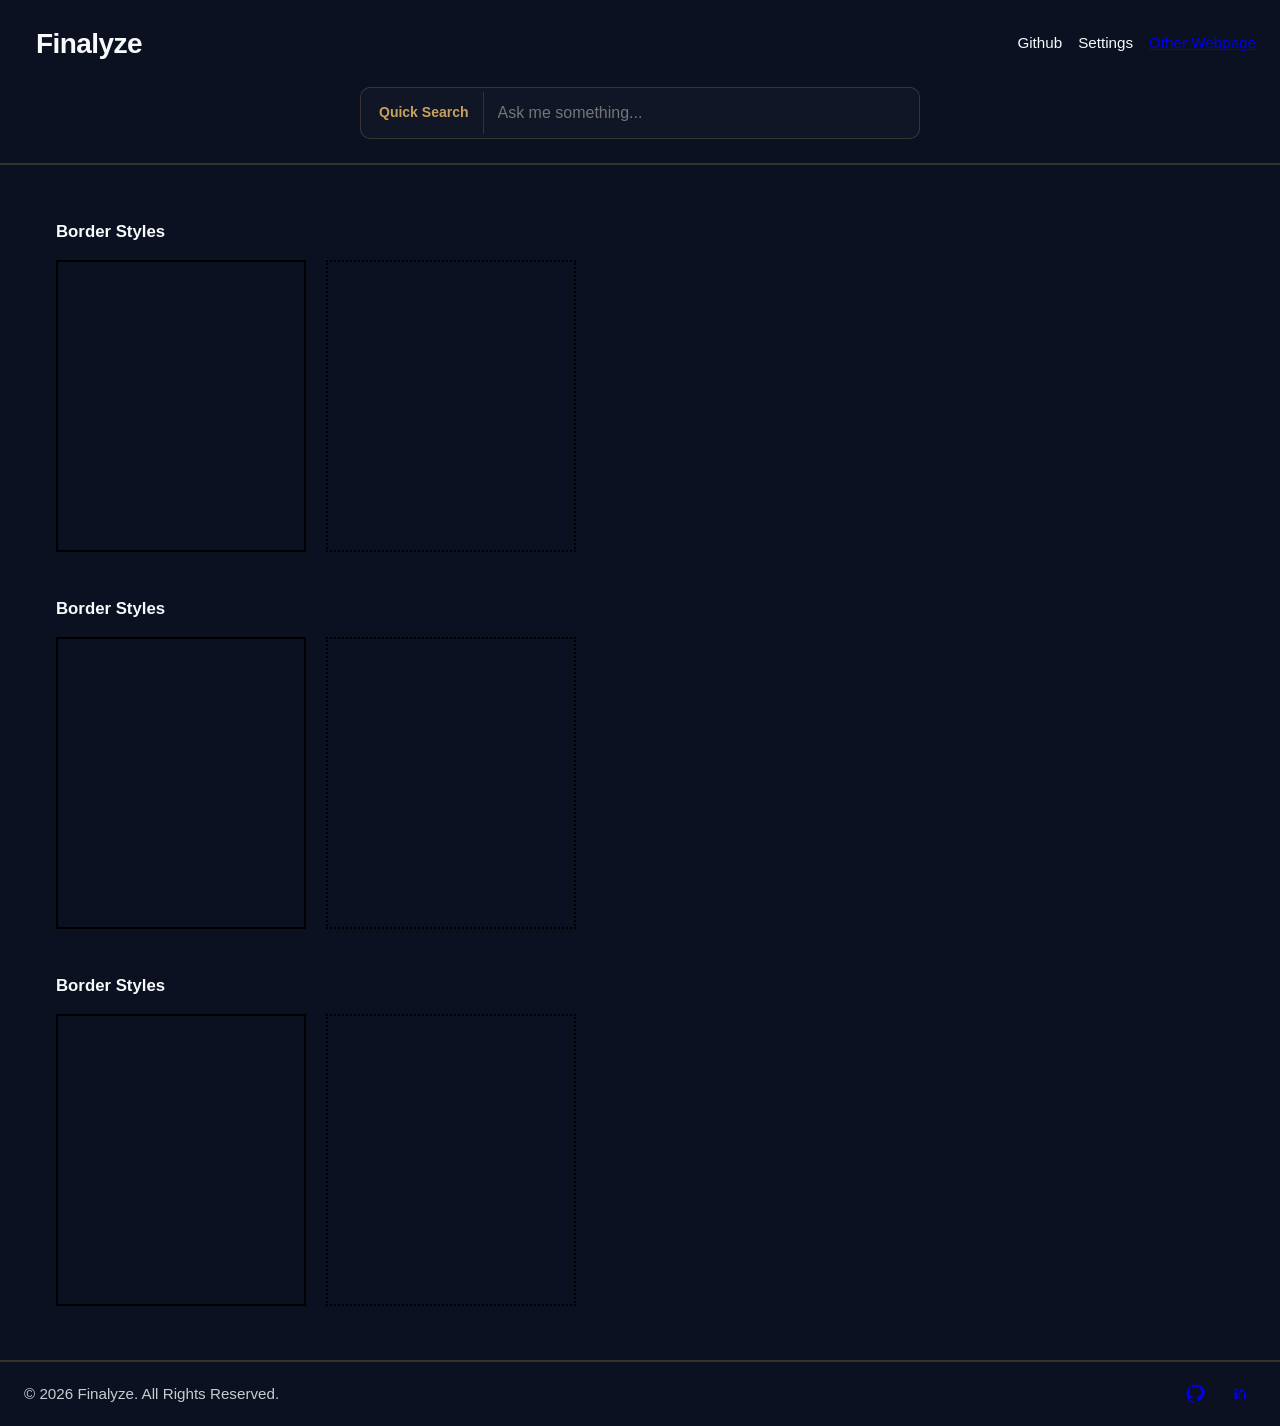
<file: frontend/index.html>
<!DOCTYPE html>
<html lang="en">
<head>
    <meta charset="UTF-8">
    <meta name="viewport" content="width=device-width, initial-scale=1.0">
    <title>Finalyze</title>

    <link rel="stylesheet" href="./styles.css" />
</head>
<body>
    <header>
        <nav>
            <h2>Finalyze</h2>

            <ul>
                <li>Github</li>
                <li>Settings</li>
                <li><a href="./test_rag.html" >Other Webpage</a></li>
            </ul>
        </nav>

        <form class="search-container">
            <label for="quick-search">Quick Search</label>
            <input type="text" id="quick-search" list="search-suggestions" placeholder="Ask me something..." />
            <datalist id="search-suggestions">
                <option value="What is the taste of a banana?">
                <option value="What color is the sky?">
            </datalist>
        </form>
    </header>

    <main>
        <section class="box-section">
            <h4>Border Styles</h4>
            <ul class="box-list">
                <li class="box solid-box"></li>
                <li class="box dotted-box"></li>
            </ul>
        </section>

        <section class="box-section">
            <h4>Border Styles</h4>
            <ul class="box-list">
                <li class="box solid-box"></li>
                <li class="box dotted-box"></li>
            </ul>
        </section>

        <section class="box-section">
            <h4>Border Styles</h4>
            <ul class="box-list">
                <li class="box solid-box"></li>
                <li class="box dotted-box"></li>
            </ul>
        </section>
    </main>

    <footer class="site-footer">
        <ul class="footer-list">
            <li>
                <p>© 2026 Finalyze. All Rights Reserved.</p>
            </li>
            <li>
                <div class="social-links" aria-label="Social links">
                    <a href="https://github.com/kohumukini/Finalyze" target="_blank" rel="noreferrer" aria-label="GitHub">
                        <svg viewBox="0 0 24 24" xmlns="http://www.w3.org/2000/svg" aria-hidden="true">
                            <path d="M12 .5C5.65.5.5 5.65.5 12c0 5.1 3.3 9.4 7.9 10.9.6.1.8-.3.8-.6v-2.1c-3.2.7-3.9-1.4-3.9-1.4-.5-1.3-1.2-1.7-1.2-1.7-1-.7.1-.7.1-.7 1.1.1 1.7 1.1 1.7 1.1 1 .1 2-.7 2.4-1.4.1-.2.4-.6.8-.8-2.6-.3-5.3-1.3-5.3-5.8 0-1.3.4-2.3 1.1-3.1-.1-.3-.5-1.4.1-2.9 0 0 .9-.3 3 .1 1-.3 2-.4 3-.4 1 0 2 .1 3 .4 2.1-.4 3-.1 3-.1.6 1.5.2 2.6.1 2.9.7.8 1.1 1.8 1.1 3.1 0 4.5-2.7 5.5-5.3 5.8.4.3.8.9.8 1.8v2.7c0 .3.2.7.8.6 4.6-1.5 7.9-5.8 7.9-10.9C23.5 5.65 18.35.5 12 .5Z"/>
                        </svg>
                    </a>
                    <a href="https://linkedin.com/in/kealii-ohumukini" target="_blank" rel="noreferrer" aria-label="LinkedIn">
                        <svg viewBox="0 0 24 24" xmlns="http://www.w3.org/2000/svg" aria-hidden="true">
                            <path d="M6.94 8.5A1.56 1.56 0 1 0 6.94 5.38a1.56 1.56 0 0 0 0 3.12ZM5.5 9.75h2.88V18H5.5V9.75Zm4.8 0h2.76v1.12h.04c.38-.72 1.32-1.48 2.72-1.48 2.9 0 3.44 1.9 3.44 4.38V18H16.8v-7.56c0-1.8-.03-4.12-2.52-4.12-2.52 0-2.9 1.97-2.9 3.99V18H10.3V9.75Z"/>
                        </svg>
                    </a>
                </div>
            </li>
        </ul>
    </footer>
</body>
</html>
</file>
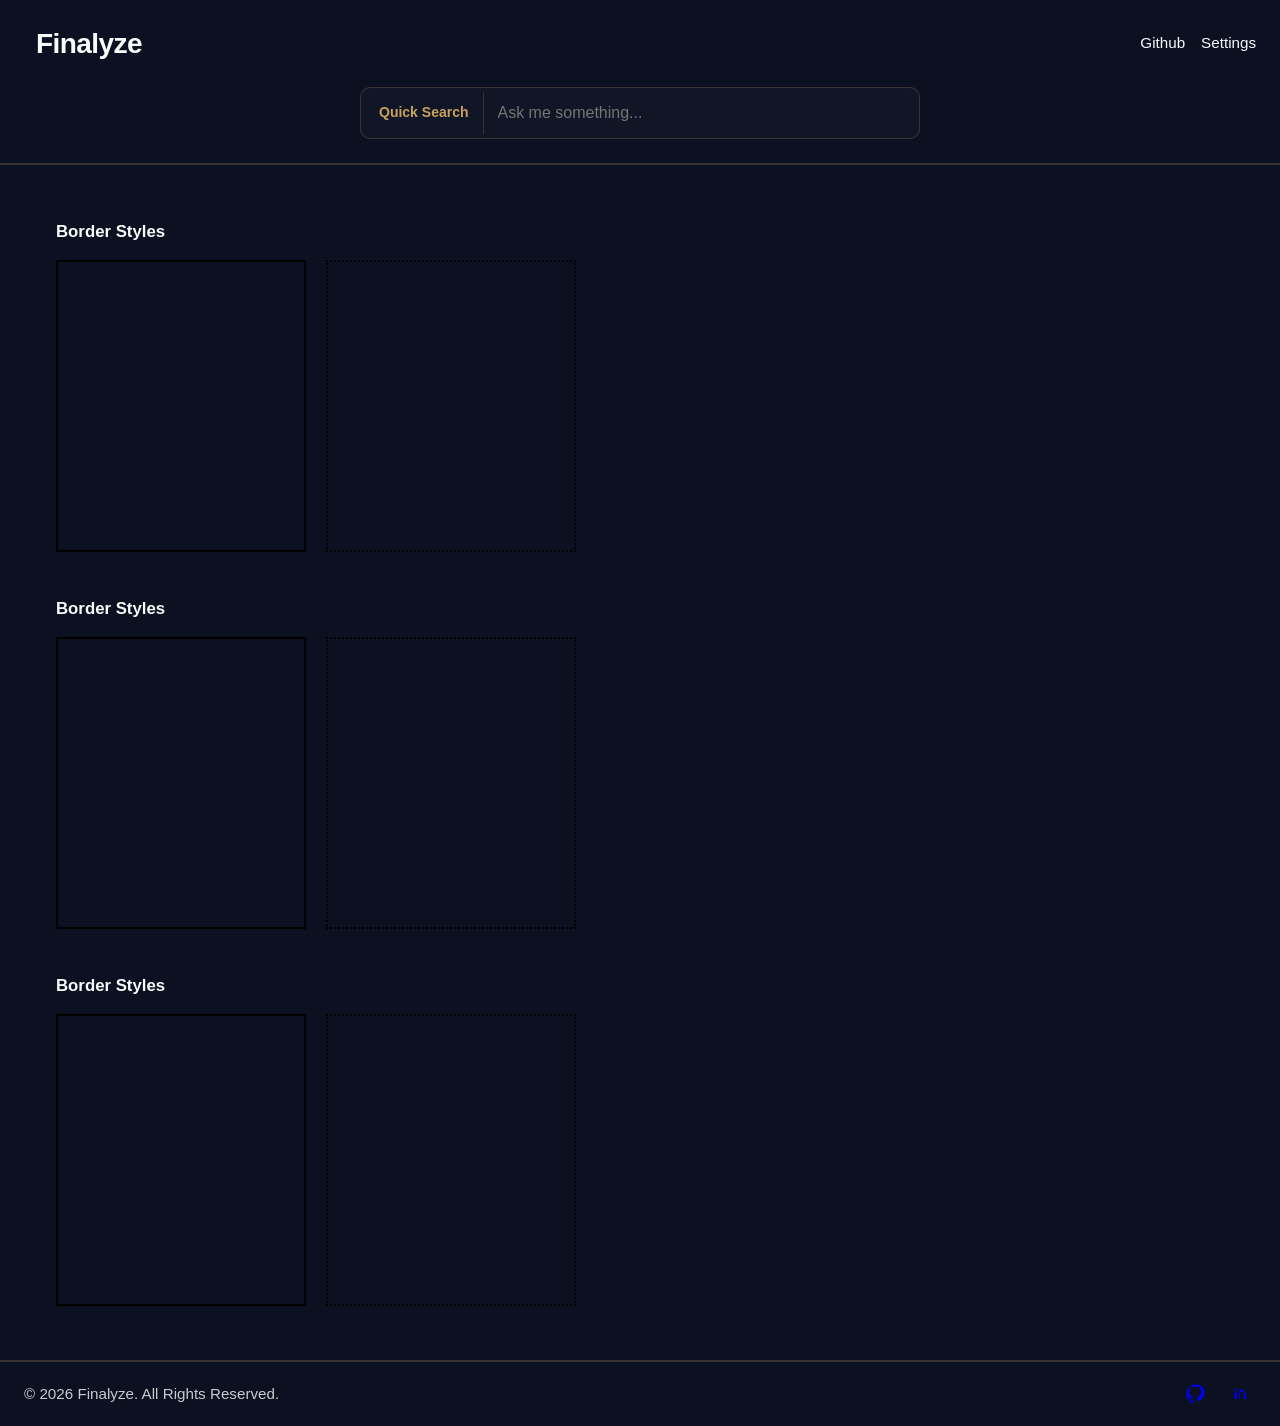
<file: test.html>
<!DOCTYPE html>
<html lang="en">
<head>
    <meta charset="UTF-8">
    <meta name="viewport" content="width=device-width, initial-scale=1.0">
    <title>Finalyze</title>

    <link rel="stylesheet" href="./styles.css" />
</head>
<body>
    <header>
        <nav>
            <h2>Finalyze</h2>

            <ul>
                <li>Github</li>
                <li>Settings</li>
            </ul>
        </nav>

        <form class="search-container">
            <label for="quick-search">Quick Search</label>
            <input type="text" id="quick-search" list="search-suggestions" placeholder="Ask me something..." />
            <datalist id="search-suggestions">
                <option value="What is the taste of a banana?">
                <option value="What color is the sky?">
            </datalist>
        </form>
    </header>

    <main>
        <section class="box-section">
            <h4>Border Styles</h4>
            <ul class="box-list">
                <li class="box solid-box"></li>
                <li class="box dotted-box"></li>
            </ul>
        </section>

        <section class="box-section">
            <h4>Border Styles</h4>
            <ul class="box-list">
                <li class="box solid-box"></li>
                <li class="box dotted-box"></li>
            </ul>
        </section>

        <section class="box-section">
            <h4>Border Styles</h4>
            <ul class="box-list">
                <li class="box solid-box"></li>
                <li class="box dotted-box"></li>
            </ul>
        </section>
    </main>

    <footer class="site-footer">
        <ul class="footer-list">
            <li>
                <p>© 2026 Finalyze. All Rights Reserved.</p>
            </li>
            <li>
                <div class="social-links" aria-label="Social links">
                    <a href="https://github.com/kohumukini/Finalyze" target="_blank" rel="noreferrer" aria-label="GitHub">
                        <svg viewBox="0 0 24 24" xmlns="http://www.w3.org/2000/svg" aria-hidden="true">
                            <path d="M12 .5C5.65.5.5 5.65.5 12c0 5.1 3.3 9.4 7.9 10.9.6.1.8-.3.8-.6v-2.1c-3.2.7-3.9-1.4-3.9-1.4-.5-1.3-1.2-1.7-1.2-1.7-1-.7.1-.7.1-.7 1.1.1 1.7 1.1 1.7 1.1 1 .1 2-.7 2.4-1.4.1-.2.4-.6.8-.8-2.6-.3-5.3-1.3-5.3-5.8 0-1.3.4-2.3 1.1-3.1-.1-.3-.5-1.4.1-2.9 0 0 .9-.3 3 .1 1-.3 2-.4 3-.4 1 0 2 .1 3 .4 2.1-.4 3-.1 3-.1.6 1.5.2 2.6.1 2.9.7.8 1.1 1.8 1.1 3.1 0 4.5-2.7 5.5-5.3 5.8.4.3.8.9.8 1.8v2.7c0 .3.2.7.8.6 4.6-1.5 7.9-5.8 7.9-10.9C23.5 5.65 18.35.5 12 .5Z"/>
                        </svg>
                    </a>
                    <a href="https://linkedin.com/in/kealii-ohumukini" target="_blank" rel="noreferrer" aria-label="LinkedIn">
                        <svg viewBox="0 0 24 24" xmlns="http://www.w3.org/2000/svg" aria-hidden="true">
                            <path d="M6.94 8.5A1.56 1.56 0 1 0 6.94 5.38a1.56 1.56 0 0 0 0 3.12ZM5.5 9.75h2.88V18H5.5V9.75Zm4.8 0h2.76v1.12h.04c.38-.72 1.32-1.48 2.72-1.48 2.9 0 3.44 1.9 3.44 4.38V18H16.8v-7.56c0-1.8-.03-4.12-2.52-4.12-2.52 0-2.9 1.97-2.9 3.99V18H10.3V9.75Z"/>
                        </svg>
                    </a>
                </div>
            </li>
        </ul>
    </footer>
</body>
</html>
</file>
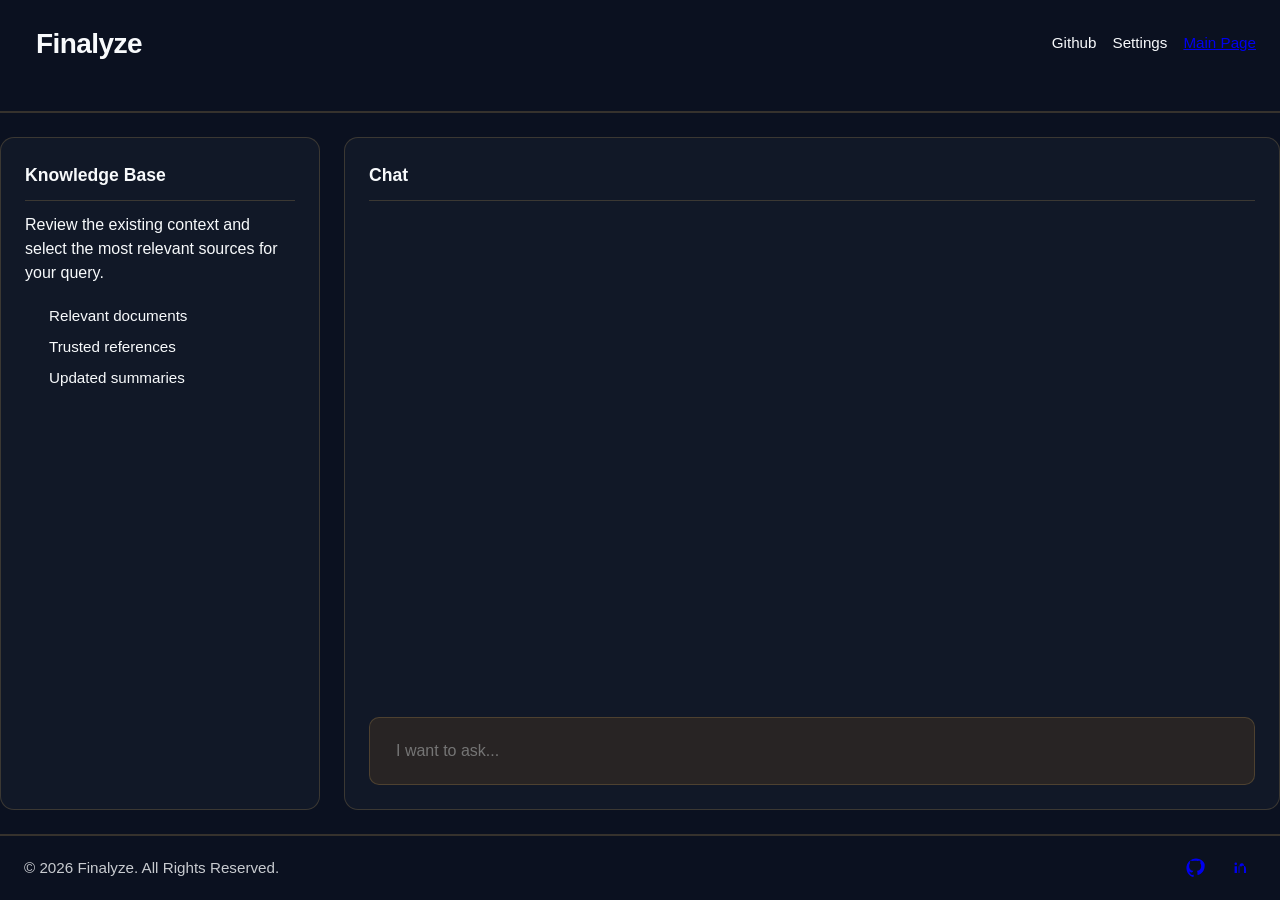
<file: test_rag.html>
<!DOCTYPE html>
<html lang="en">
<head>
    <meta charset="UTF-8">
    <meta name="viewport" content="width=device-width, initial-scale=1.0">
    <title>Test RAG</title>
    <link rel="stylesheet" href="./styles.css" />
</head>
<body>
    <header>
        <nav>
            <h2>Finalyze</h2>
            <ul>
                <li>Github</li>
                <li>Settings</li>
                <li><a href="./test.html">Main Page</a></li>
            </ul>
        </nav>  
    </header>

    <main class="rag-main">
        <section class="rag-panel rag-panel-left">
            <h3>Knowledge Base</h3>
            <p>Review the existing context and select the most relevant sources for your query.</p>
            <ul>
                <li>Relevant documents</li>
                <li>Trusted references</li>
                <li>Updated summaries</li>
            </ul>
        </section>

        <section class="rag-panel rag-panel-right">
            <h3>Chat</h3>
            <div id="chat-conversation" class="chat-conversation"></div>
            <form class="rag-card chat-form">
                <input type="text" aria-label="Search Bar" id="rag-search" placeholder="I want to ask... ">
            </form>
        </section>
    </main>

    <footer class="site-footer">
        <ul class="footer-list">
            <li>
                <p>© 2026 Finalyze. All Rights Reserved.</p>
            </li>
            <li>
                <div class="social-links" aria-label="Social links">
                    <a href="https://github.com/kohumukini/Finalyze" target="_blank" rel="noreferrer" aria-label="GitHub">
                        <svg viewBox="0 0 24 24" xmlns="http://www.w3.org/2000/svg" aria-hidden="true">
                            <path d="M12 .5C5.65.5.5 5.65.5 12c0 5.1 3.3 9.4 7.9 10.9.6.1.8-.3.8-.6v-2.1c-3.2.7-3.9-1.4-3.9-1.4-.5-1.3-1.2-1.7-1.2-1.7-1-.7.1-.7.1-.7 1.1.1 1.7 1.1 1.7 1.1 1 .1 2-.7 2.4-1.4.1-.2.4-.6.8-.8-2.6-.3-5.3-1.3-5.3-5.8 0-1.3.4-2.3 1.1-3.1-.1-.3-.5-1.4.1-2.9 0 0 .9-.3 3 .1 1-.3 2-.4 3-.4 1 0 2 .1 3 .4 2.1-.4 3-.1 3-.1.6 1.5.2 2.6.1 2.9.7.8 1.1 1.8 1.1 3.1 0 4.5-2.7 5.5-5.3 5.8.4.3.8.9.8 1.8v2.7c0 .3.2.7.8.6 4.6-1.5 7.9-5.8 7.9-10.9C23.5 5.65 18.35.5 12 .5Z"/>
                        </svg>
                    </a>
                    <a href="https://linkedin.com/in/kealii-ohumukini" target="_blank" rel="noreferrer" aria-label="LinkedIn">
                        <svg viewBox="0 0 24 24" xmlns="http://www.w3.org/2000/svg" aria-hidden="true">
                            <path d="M6.94 8.5A1.56 1.56 0 1 0 6.94 5.38a1.56 1.56 0 0 0 0 3.12ZM5.5 9.75h2.88V18H5.5V9.75Zm4.8 0h2.76v1.12h.04c.38-.72 1.32-1.48 2.72-1.48 2.9 0 3.44 1.9 3.44 4.38V18H16.8v-7.56c0-1.8-.03-4.12-2.52-4.12-2.52 0-2.9 1.97-2.9 3.99V18H10.3V9.75Z"/>
                        </svg>
                    </a>
                </div>
            </li>
        </ul>
    </footer>
    <script src="./chat.js" defer></script>
</body>
</html>
</file>
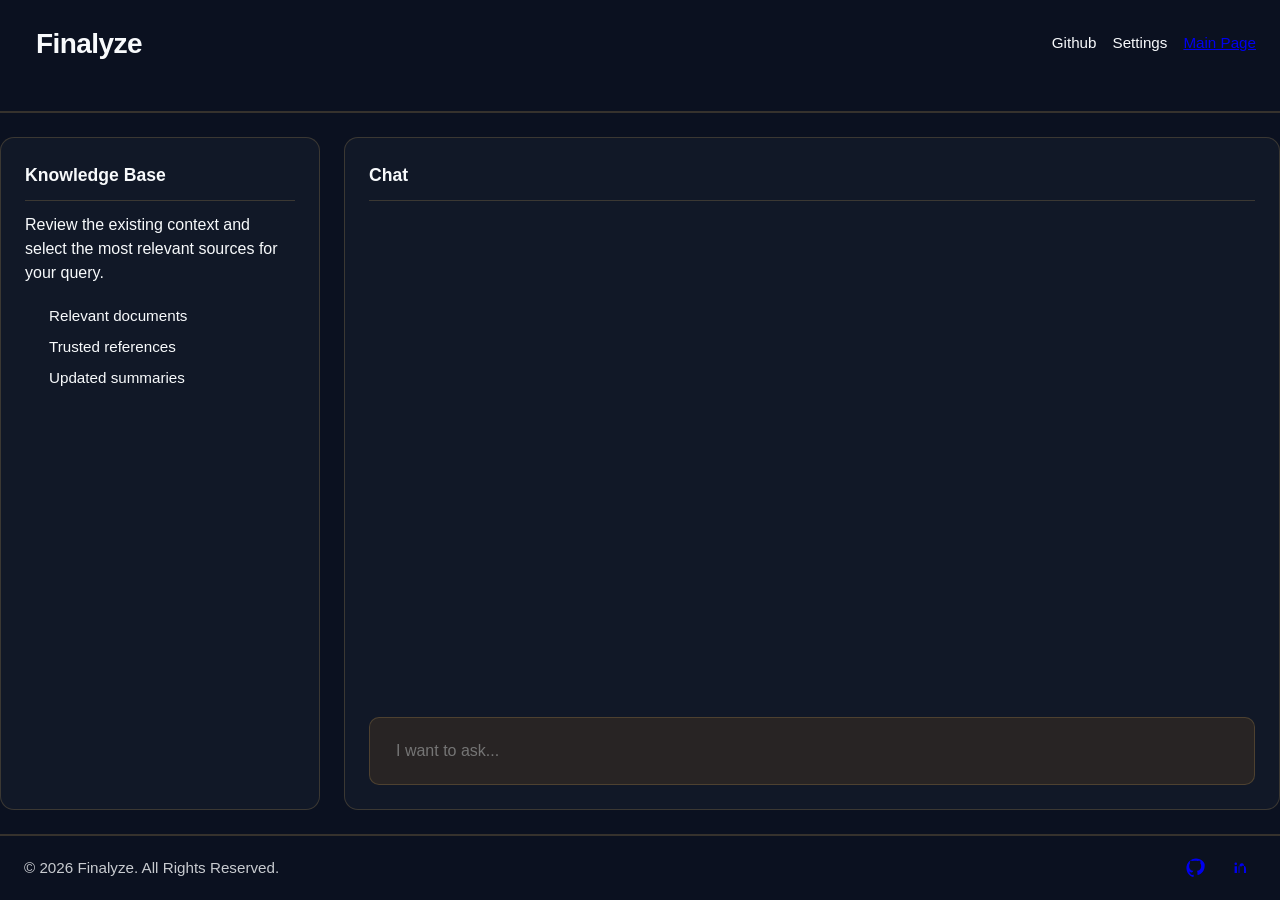
<file: frontend/test_rag.html>
<!DOCTYPE html>
<html lang="en">
<head>
    <meta charset="UTF-8">
    <meta name="viewport" content="width=device-width, initial-scale=1.0">
    <title>Test RAG</title>
    <link rel="stylesheet" href="./styles.css" />
</head>
<body>
    <header>
        <nav>
            <h2>Finalyze</h2>
            <ul>
                <li>Github</li>
                <li>Settings</li>
                <li><a href="./index.html">Main Page</a></li>
            </ul>
        </nav>  
    </header>

    <main class="rag-main">
        <section class="rag-panel rag-panel-left">
            <h3>Knowledge Base</h3>
            <p>Review the existing context and select the most relevant sources for your query.</p>
            <ul>
                <li>Relevant documents</li>
                <li>Trusted references</li>
                <li>Updated summaries</li>
            </ul>
        </section>

        <section class="rag-panel rag-panel-right">
            <h3>Chat</h3>
            <div id="chat-conversation" class="chat-conversation"></div>
            <form class="rag-card chat-form">
                <input type="text" aria-label="Search Bar" id="rag-search" placeholder="I want to ask... ">
            </form>
        </section>
    </main>

    <footer class="site-footer">
        <ul class="footer-list">
            <li>
                <p>© 2026 Finalyze. All Rights Reserved.</p>
            </li>
            <li>
                <div class="social-links" aria-label="Social links">
                    <a href="https://github.com/kohumukini/Finalyze" target="_blank" rel="noreferrer" aria-label="GitHub">
                        <svg viewBox="0 0 24 24" xmlns="http://www.w3.org/2000/svg" aria-hidden="true">
                            <path d="M12 .5C5.65.5.5 5.65.5 12c0 5.1 3.3 9.4 7.9 10.9.6.1.8-.3.8-.6v-2.1c-3.2.7-3.9-1.4-3.9-1.4-.5-1.3-1.2-1.7-1.2-1.7-1-.7.1-.7.1-.7 1.1.1 1.7 1.1 1.7 1.1 1 .1 2-.7 2.4-1.4.1-.2.4-.6.8-.8-2.6-.3-5.3-1.3-5.3-5.8 0-1.3.4-2.3 1.1-3.1-.1-.3-.5-1.4.1-2.9 0 0 .9-.3 3 .1 1-.3 2-.4 3-.4 1 0 2 .1 3 .4 2.1-.4 3-.1 3-.1.6 1.5.2 2.6.1 2.9.7.8 1.1 1.8 1.1 3.1 0 4.5-2.7 5.5-5.3 5.8.4.3.8.9.8 1.8v2.7c0 .3.2.7.8.6 4.6-1.5 7.9-5.8 7.9-10.9C23.5 5.65 18.35.5 12 .5Z"/>
                        </svg>
                    </a>
                    <a href="https://linkedin.com/in/kealii-ohumukini" target="_blank" rel="noreferrer" aria-label="LinkedIn">
                        <svg viewBox="0 0 24 24" xmlns="http://www.w3.org/2000/svg" aria-hidden="true">
                            <path d="M6.94 8.5A1.56 1.56 0 1 0 6.94 5.38a1.56 1.56 0 0 0 0 3.12ZM5.5 9.75h2.88V18H5.5V9.75Zm4.8 0h2.76v1.12h.04c.38-.72 1.32-1.48 2.72-1.48 2.9 0 3.44 1.9 3.44 4.38V18H16.8v-7.56c0-1.8-.03-4.12-2.52-4.12-2.52 0-2.9 1.97-2.9 3.99V18H10.3V9.75Z"/>
                        </svg>
                    </a>
                </div>
            </li>
        </ul>
    </footer>
    <script src="./chat.js" defer></script>
</body>
</html>
</file>
<file: frontend/styles.css>
:root {
    --primary-color: #E57E05;
    --accent-color: #F49011;
    --secondary-color: #F6C56B;
    --text-color: #F8FAFC;
    --primary-background: #0B1120;
    --surface-card: #111827;
    --muted-border: rgba(246, 197, 107, 0.18);
    --space-1: 8px;
    --space-2: 12px;
    --space-3: 16px;
    --space-4: 24px;
    --space-5: 32px;
    --radius: 10px;
}

*, *::before, *::after {
    box-sizing: border-box;
}

* {
    margin: 0; 
    padding: 0; 
}

body {
    height: 100vh;
    display: flex;
    flex-direction: column;
    background-color: var(--primary-background);
    color: var(--text-color);
    font-family: -apple-system, BlinkMacSystemFont, 'Segoe UI', Roboto, 'Helvetica Neue', Arial, sans-serif;
    line-height: 1.5;
}

header {
    display: grid;
    grid-template-rows: auto auto;
    gap: var(--space-4);
    padding: var(--space-4) 0 var(--space-4);
    border-bottom: 2px solid var(--muted-border);
    flex-shrink: 0;
}

nav {
    display: flex;
    flex-direction: row;
    justify-content: space-between;
    align-items: center;
    padding: 0 var(--space-4);
}

nav > * {
    margin: 0;
}

h2 {
    font-family: Arial, Helvetica, sans-serif;
    font-size: 1.75rem;
    line-height: 1.2;
    padding: 0 var(--space-2);
    letter-spacing: -0.02em;
}

ul {
    display: flex;
    flex-direction: row;
    gap: var(--space-3);
    list-style: none;
    list-style-type: none;
    align-items: center;
}

ul li {
    font-family: Verdana, Geneva, Tahoma, sans-serif;
    font-size: 0.95rem;
    text-decoration: none;
    list-style-type: none;
    padding: var(--space-1) 0;
    cursor: pointer;
    transition: color 0.3s ease;
}

ul li:hover {
    color: var(--primary-color);
}

.search-container {
    display: flex;
    flex-direction: row;
    align-items: center;
    width: min(560px, 50%);
    margin: 0 auto;
    padding: 4px;
    border: 1px solid var(--muted-border);
    border-radius: var(--radius);
    overflow: hidden;
    background-color: rgba(17, 24, 39, 0.9);
    transition: width 0.8s ease, box-shadow 0.2s ease;
}

.search-container:focus-within {
    width: min(680px, 60%);
    box-shadow: 0 0 0 1px rgba(244, 144, 17, 0.2);
}

label[for="quick-search"] {
    font-size: 0.875rem;
    font-weight: 700;
    opacity: 0.8;
    padding: 10px 14px;
    white-space: nowrap;
    background-color: transparent;
    color: var(--secondary-color);
}

input[type="text"] {
    flex: 1;
    min-width: 0;
    padding: 12px 14px;
    margin: 0; 
    border: none;
    border-left: 1px solid rgba(246, 197, 107, 0.16);
    font-size: 1rem;
    background-color: transparent;
    color: var(--text-color);
    transition: background-color 0.8s ease, padding 0.2s ease;
    border-top-right-radius: 8px;
    border-bottom-right-radius: 8px;  
}

.search-container:focus-within input[type="text"] {
    padding: 14px 16px;
}

input[type="text"]:focus {
    outline: none;
    background-color: rgba(244, 144, 17, 0.06);
}

main {
    flex: 1;
    padding: var(--space-5) var(--space-4);
    margin: 0 auto;
    width: 100%;
    display: flex;
    flex-direction: column;
}

.rag-main {
    display: flex;
    flex-direction: row;
    gap: var(--space-4);
    align-items: stretch;
    padding: var(--space-4) 0;
    flex: 1;
    min-height: 0;
    height: 100%;
    width: 100%;
}

.rag-panel {
    flex: 1;
    padding: var(--space-4);
    border: 1px solid var(--muted-border);
    border-radius: 14px;
    background-color: var(--surface-card);
    display: flex;
    flex-direction: column;
    height: 100%;
}

.rag-panel-left {
    flex: 0 0 25%;
}

.rag-panel-right {
    flex: 1;
    display: flex;
    flex-direction: column;
    justify-content: space-between;
    height: 100%;
}

.rag-panel h3 {
    font-size: 1.1rem;
    margin-bottom: var(--space-2);
    padding-bottom: var(--space-2);
    border-bottom: 1px solid var(--muted-border);
}

.rag-panel p {
    margin-bottom: var(--space-3);
}

.rag-panel ul {
    display: block;
    padding-left: var(--space-4);
    list-style-type: none;
}

.rag-panel li {
    padding: 4px 0;
    list-style: none;
    list-style-type: none;
}

.rag-card {
    padding: 12px;
    border: 1px solid var(--muted-border);
    border-radius: 10px;
    background-color: rgba(244, 144, 17, 0.1);
    margin-top: auto;
}

.chat-conversation {
    flex-grow: 1;
    overflow-y: auto;
    display: flex;
    flex-direction: column;
    gap: 10px;
    padding: 8px 0 12px;
}

.chat-bubble {
    display: flex;
    align-items: flex-start;
    max-width: 85%;
    padding: 10px 12px;
    border-radius: 12px;
    line-height: 1.4;
    word-break: break-word;
}

.user-bubble {
    align-self: flex-end;
    background-color: var(--accent-color);
    color: var(--primary-background);
    margin-left: auto;
}

.llm-bubble {
    align-self: flex-start;
    background-color: rgba(246, 197, 107, 0.16);
    color: var(--text-color);
    margin-right: auto;
}

.site-footer {
    padding: var(--space-3) var(--space-4);
    border-top: 2px solid var(--muted-border);
    background-color: var(--primary-background);
    flex-shrink: 0;
}

.footer-list {
    display: flex;
    justify-content: space-between;
    align-items: center;
    width: 100%;
    gap: var(--space-3);
}

.footer-list li {
    padding: 0;
}

.footer-list p {
    font-size: 0.95rem;
    opacity: 0.8;
}

.social-links {
    display: flex;
    align-items: center;
    gap: var(--space-2);
}

.social-links a {
    display: inline-flex;
    align-items: center;
    justify-content: center;
    width: 32px;
    height: 32px;
}

.social-links svg {
    width: 20px;
    height: 20px;
    fill: currentColor;
}

.box-section {
    padding: 12px; 
    margin: 10px 20px; 
}

.box-section h4 {
    font-size: 1.05rem;
    font-weight: 700;
    margin-bottom: var(--space-3);
}

.box-list {
    display: flex;
    gap: 20px;
    list-style: none;
}

.box-list li {
    padding: 0;
}

.box {
    width: 250px;
    height: 292px;
    background-color: var(--primary-background);
}

.dotted-box {
    border: 2px dotted #000000;
}

.solid-box {
    border: 2px solid #000000;
}

#rag-search {
    width: 100%; 
    border-radius: 10px; 
    border: none; 
}
</file>
<file: styles.css>
:root {
    --primary-color: #E57E05;
    --accent-color: #F49011;
    --secondary-color: #F6C56B;
    --text-color: #F8FAFC;
    --primary-background: #0B1120;
    --surface-card: #111827;
    --muted-border: rgba(246, 197, 107, 0.18);
    --space-1: 8px;
    --space-2: 12px;
    --space-3: 16px;
    --space-4: 24px;
    --space-5: 32px;
    --radius: 10px;
}

*, *::before, *::after {
    box-sizing: border-box;
}

* {
    margin: 0; 
    padding: 0; 
}

body {
    height: 100vh;
    display: flex;
    flex-direction: column;
    background-color: var(--primary-background);
    color: var(--text-color);
    font-family: -apple-system, BlinkMacSystemFont, 'Segoe UI', Roboto, 'Helvetica Neue', Arial, sans-serif;
    line-height: 1.5;
}

header {
    display: grid;
    grid-template-rows: auto auto;
    gap: var(--space-4);
    padding: var(--space-4) 0 var(--space-4);
    border-bottom: 2px solid var(--muted-border);
    flex-shrink: 0;
}

nav {
    display: flex;
    flex-direction: row;
    justify-content: space-between;
    align-items: center;
    padding: 0 var(--space-4);
}

nav > * {
    margin: 0;
}

h2 {
    font-family: Arial, Helvetica, sans-serif;
    font-size: 1.75rem;
    line-height: 1.2;
    padding: 0 var(--space-2);
    letter-spacing: -0.02em;
}

ul {
    display: flex;
    flex-direction: row;
    gap: var(--space-3);
    list-style: none;
    list-style-type: none;
    align-items: center;
}

ul li {
    font-family: Verdana, Geneva, Tahoma, sans-serif;
    font-size: 0.95rem;
    text-decoration: none;
    list-style-type: none;
    padding: var(--space-1) 0;
    cursor: pointer;
    transition: color 0.3s ease;
}

ul li:hover {
    color: var(--primary-color);
}

.search-container {
    display: flex;
    flex-direction: row;
    align-items: center;
    width: min(560px, 50%);
    margin: 0 auto;
    padding: 4px;
    border: 1px solid var(--muted-border);
    border-radius: var(--radius);
    overflow: hidden;
    background-color: rgba(17, 24, 39, 0.9);
    transition: width 0.8s ease, box-shadow 0.2s ease;
}

.search-container:focus-within {
    width: min(680px, 60%);
    box-shadow: 0 0 0 1px rgba(244, 144, 17, 0.2);
}

label[for="quick-search"] {
    font-size: 0.875rem;
    font-weight: 700;
    opacity: 0.8;
    padding: 10px 14px;
    white-space: nowrap;
    background-color: transparent;
    color: var(--secondary-color);
}

input[type="text"] {
    flex: 1;
    min-width: 0;
    padding: 12px 14px;
    margin: 0; 
    border: none;
    border-left: 1px solid rgba(246, 197, 107, 0.16);
    font-size: 1rem;
    background-color: transparent;
    color: var(--text-color);
    transition: background-color 0.8s ease, padding 0.2s ease;
    border-top-right-radius: 8px;
    border-bottom-right-radius: 8px;  
}

.search-container:focus-within input[type="text"] {
    padding: 14px 16px;
}

input[type="text"]:focus {
    outline: none;
    background-color: rgba(244, 144, 17, 0.06);
}

main {
    flex: 1;
    padding: var(--space-5) var(--space-4);
    margin: 0 auto;
    width: 100%;
    display: flex;
    flex-direction: column;
}

.rag-main {
    display: flex;
    flex-direction: row;
    gap: var(--space-4);
    align-items: stretch;
    padding: var(--space-4) 0;
    flex: 1;
    min-height: 0;
    height: 100%;
    width: 100%;
}

.rag-panel {
    flex: 1;
    padding: var(--space-4);
    border: 1px solid var(--muted-border);
    border-radius: 14px;
    background-color: var(--surface-card);
    display: flex;
    flex-direction: column;
    height: 100%;
}

.rag-panel-left {
    flex: 0 0 25%;
}

.rag-panel-right {
    flex: 1;
    display: flex;
    flex-direction: column;
    justify-content: space-between;
    height: 100%;
}

.rag-panel h3 {
    font-size: 1.1rem;
    margin-bottom: var(--space-2);
    padding-bottom: var(--space-2);
    border-bottom: 1px solid var(--muted-border);
}

.rag-panel p {
    margin-bottom: var(--space-3);
}

.rag-panel ul {
    display: block;
    padding-left: var(--space-4);
    list-style-type: none;
}

.rag-panel li {
    padding: 4px 0;
    list-style: none;
    list-style-type: none;
}

.rag-card {
    padding: 12px;
    border: 1px solid var(--muted-border);
    border-radius: 10px;
    background-color: rgba(244, 144, 17, 0.1);
    margin-top: auto;
}

.chat-conversation {
    flex-grow: 1;
    overflow-y: auto;
    display: flex;
    flex-direction: column;
    gap: 10px;
    padding: 8px 0 12px;
}

.chat-bubble {
    display: flex;
    align-items: flex-start;
    max-width: 85%;
    padding: 10px 12px;
    border-radius: 12px;
    line-height: 1.4;
    word-break: break-word;
}

.user-bubble {
    align-self: flex-end;
    background-color: var(--accent-color);
    color: var(--primary-background);
    margin-left: auto;
}

.llm-bubble {
    align-self: flex-start;
    background-color: rgba(246, 197, 107, 0.16);
    color: var(--text-color);
    margin-right: auto;
}

.site-footer {
    padding: var(--space-3) var(--space-4);
    border-top: 2px solid var(--muted-border);
    background-color: var(--primary-background);
    flex-shrink: 0;
}

.footer-list {
    display: flex;
    justify-content: space-between;
    align-items: center;
    width: 100%;
    gap: var(--space-3);
}

.footer-list li {
    padding: 0;
}

.footer-list p {
    font-size: 0.95rem;
    opacity: 0.8;
}

.social-links {
    display: flex;
    align-items: center;
    gap: var(--space-2);
}

.social-links a {
    display: inline-flex;
    align-items: center;
    justify-content: center;
    width: 32px;
    height: 32px;
}

.social-links svg {
    width: 20px;
    height: 20px;
    fill: currentColor;
}

.box-section {
    padding: 12px; 
    margin: 10px 20px; 
}

.box-section h4 {
    font-size: 1.05rem;
    font-weight: 700;
    margin-bottom: var(--space-3);
}

.box-list {
    display: flex;
    gap: 20px;
    list-style: none;
}

.box-list li {
    padding: 0;
}

.box {
    width: 250px;
    height: 292px;
    background-color: var(--primary-background);
}

.dotted-box {
    border: 2px dotted #000000;
}

.solid-box {
    border: 2px solid #000000;
}

#rag-search {
    width: 100%; 
    border-radius: 10px; 
    border: none; 
}
</file>
